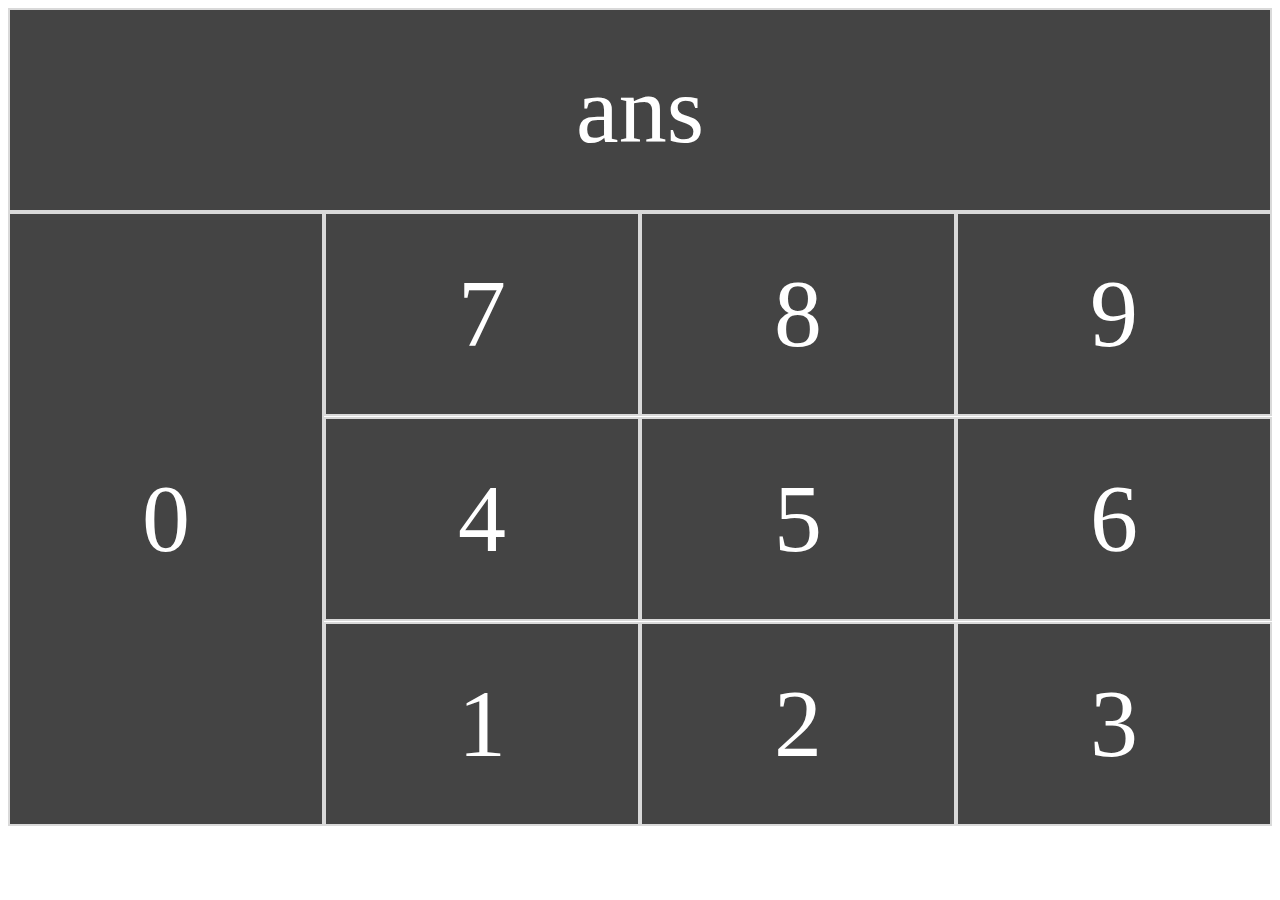
<file: source/index.html>
<html>

<head>
    <link rel="stylesheet" type="text/css" href="./assets/style.css">
    <title>计算器</title>
</head>

<body>
    <div class="cal-container">
        <div class="cal-box">
            <span>ans</span>
        </div>
        <div class="cal-box">
            <span>0</span>
        </div>
        <div class="cal-box">
            <span>7</span>
        </div>
        <div class="cal-box">
            <span>8</span>
        </div>
        <div class="cal-box">
            <span>9</span>
        </div>
        <div class="cal-box">
            <span>4</span>
        </div>
        <div class="cal-box">
            <span>5</span>
        </div>
        <div class="cal-box">
            <span>6</span>
        </div>
        <div class="cal-box">
            <span>1</span>
        </div>
        <div class="cal-box">
            <span>2</span>
        </div>
        <div class="cal-box">
            <span>3</span>
        </div>
    </div>
</body>
<script>

</script>

</html>
</file>
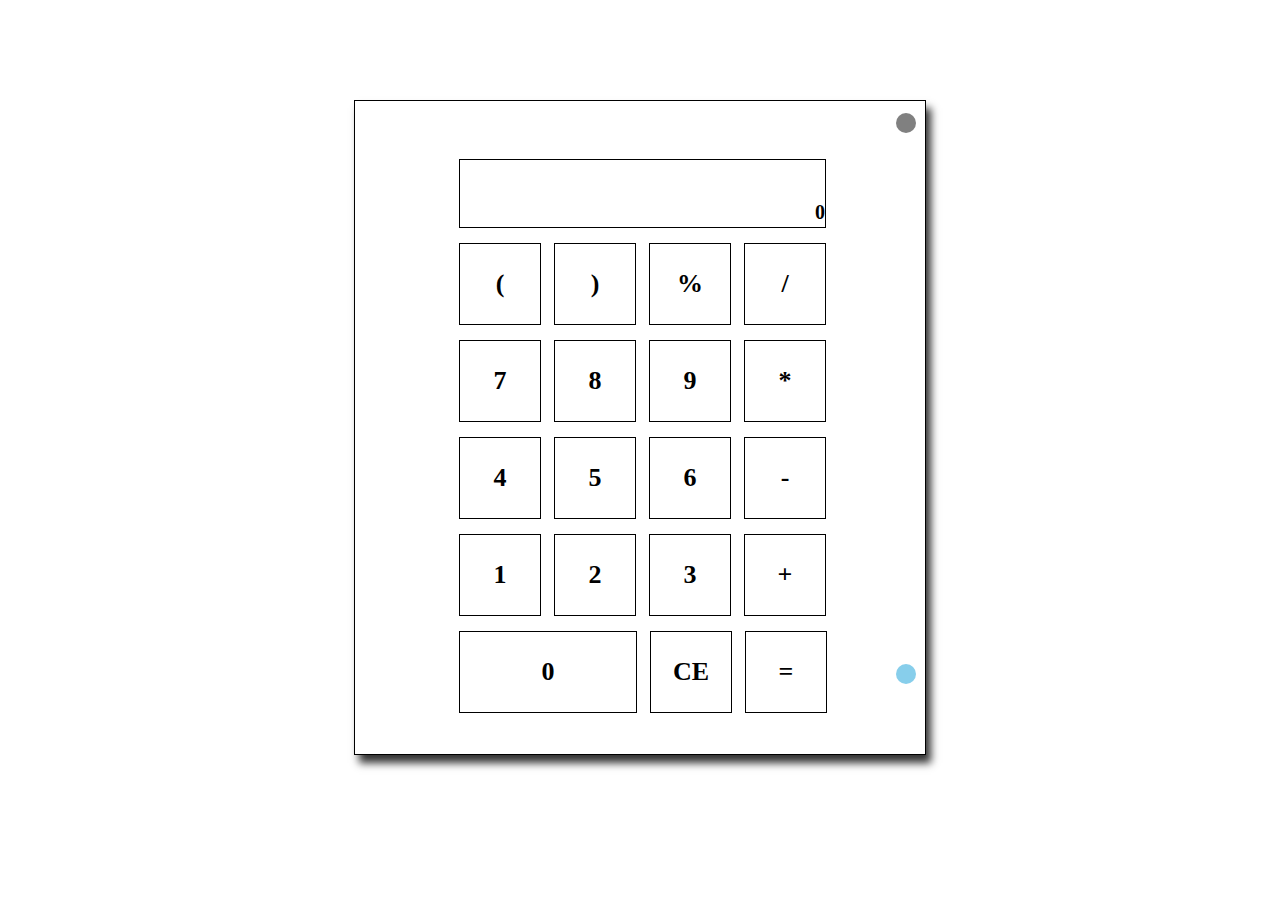
<file: Ashen/计算器 1.0.html>
<!DOCTYPE html>
<html lang="en">
<head>
	<meta charset="UTF-8">
	<!-- REVIEW: 引用外部 CSS -->
	<link rel="stylesheet" type="text/css" href="./asset/style.css"/>
	<title>计算器 1.0</title>
	
	<!-- Author: Ashen Time: 2019-04-13-->
	<!-- REVIEW: 从外部加载 -->
	<script src="./js/script.js" type="text/javascript"></script>
</head>
<body>
	<div class="container">
		<div class="addFunc">
			<div class="rbox">
				<h3 style="text-align: center; font-size: 30px; color: skyblue; text-shadow: 2px 2px 3px rgba(0, 0, 0, .6); text-shadow: -2px -2px -3px rgba(255, 255, 255);">Informantion 1.0</h3>
				<ul style="list-style: square; margin: 20px 40px; font-size: 20px; font-weight: 700">
					<li>未处理浮点数计算</li>
					<li>未优化大精度运算</li>
					<li>程序存在隐患错误</li>
				</ul>
			</div>
		</div>
		<div class="flagToBox"></div>
		<div class="boxFun">
			<ul>
				<li><-</li>
				<li>^</li>
			</ul>
		</div>
		<div class="bigBox">
			<div class="top">
				<div class="shower"></div>
				<div class="answer"></div>
			</div>
			<div class="bigNav">
				<ul>
					<li>(</li>
					<li>)</li>
					<li>%</li>
					<li class="go">/</li>
					<li>7</li>
					<li>8</li>
					<li>9</li>
					<li class="go">*</li>
					<li>4</li>
					<li>5</li>
					<li>6</li>
					<li class="go">-</li>
					<li>1</li>
					<li>2</li>
					<li>3</li>
					<li class="go">+</li>
				</ul>
				<ul>
					<li class="_0">0</li>
					<li class="CE">CE</li>
					<li class="go">=</li>
				</ul>
			</div>
		</div>	
	</div>
</body>
</html>
</file>
<file: source/assets/style.css>
.cal-container {
    display: grid;
    grid-template-columns: 1fr 1fr 1fr 1fr;
    grid-template-rows: auto;
    align-items: center;
}

.cal-box {
    border: 2px solid rgba(255,255,255,0.8);
    font-size: 96px;
    color: #ffffff;
    line-height: 200px;
    text-align: center;
    background-color: #444444;
}

.cal-box:first-child {
    grid-column: 1/5;
    line-height: 200px;
    text-align: center;
}

.cal-box:nth-child(2) {
    grid-row: 2/5;
    line-height: 610px;
}
</file>
<file: Ashen/asset/style.css>
* {
    padding: 0;
    margin: 0;
}

ul {
    list-style: none;
}

.container {
    margin: 100px auto;
    width: 570px;
    height: 653px;
    border: 1px solid black;
    box-shadow: 5px 8px 8px rgba(0, 0, 0, .8);
    position: relative;
}

.bigBox {
    width: 367px;
    height: 543px;
    position: absolute;
    box-sizing: border-box;
    top: 58px;
    left: 104px;
}

.top {
    height: 67px;
    border: 1px solid black;
    position: relative;
}

.top .answer,
.top .shower {
    position: absolute;
    line-height: 30px;
    font-size: 20px;
    font-weight: 700;
}

.top .answer {
    bottom: 0;
    right: 0;
}

.top .shower {
    top: 0;
    left: 0;
}

.bigNav ul li {
    border: 1px solid black;
    margin-top: 15px;
    margin-right: 13px;
    float: left;
    width: 80px;
    text-align: center;
    line-height: 80px;
    font-size: 26px;
    font-weight: 700;
    cursor: pointer;
    position: relative;
}

.bigNav ul li:hover,
.boxFun ul li:hover {
    animation-delay: 0.2s;
    animation-duration: 2s;
    animation-name: ashen;
    animation-fill-mode: forwards;
}

.rbox {
    width: 278px;
    height: 400px;
    background-color: skyblue;
    position: absolute;
    display: none;
    right: -288px;
    top: -13px;
    z-index: 1000;
}

.addFunc {
    width: 20px;
    height: 20px;
    border-radius: 50%;
    background-color: gray;
    position: absolute;
    right: 9px;
    top: 12px;
    cursor: pointer;
}

.addFunc:hover {
    background-color: rgba(0, 0, 0, .8);
}

.addFunc:hover .rbox {
    display: inline-block;
    transition-delay: 0.5s;
    transition-duration: 1s;
    width: 278px;
    height: 400px;
}

@keyframes ashen {
    0% {
        box-shadow: 5px 7px 5px rgba(0, 0, 0, .6),
            -5px -7px 2px rgba(255, 255, 255, .8);
    }

    25% {
        font-size: 40px;
        box-shadow: 5px 7px 5px rgba(0, 0, 0, .6),
            -5px -7px 2px rgba(255, 255, 255, .8);
    }

    50% {
        font-size: 40px;
        color: gray;
        box-shadow: 5px 7px 5px rgba(0, 0, 0, .6),
            -5px -7px 2px rgba(255, 255, 255, .8);
    }

    75% {
        font-size: 40px;
        color: gray;
        box-shadow: 5px 7px 5px rgba(0, 0, 0, .6),
            -5px -7px 2px rgba(255, 255, 255, .8);
    }

    100% {
        font-size: 40px;
        color: gray;
        box-shadow: 5px 7px 5px rgba(0, 0, 0, .6),
            -5px -7px 2px rgba(255, 255, 255, .8);
        text-shadow: 4px 5px 4px rgba(0, 0, 0, .8);
    }

}

.bigNav .go {
    margin-right: -16px;
}

.bigNav ._0 {
    width: 176px;
}

.boxFun {
    position: absolute;
    bottom: 32px;
    right: 83px;
    width: 0px;
    overflow: hidden;
    height: 100px;
    border-radius: 10px;
    background-color: white;
    z-index: 1;
}

.boxFun li {
    width: 80px;
    line-height: 80px;
    border: 1px solid black;
    box-sizing: border-box;
    text-align: center;
    font-size: 26px;
    font-weight: 700;
    cursor: pointer;
    float: left;
    margin-right: 10px;
    margin-top: 10px;
}

.boxFun li:nth-child(1) {
    margin-left: 13px;
}

.flagToBox {
    position: absolute;
    width: 20px;
    height: 20px;
    border-radius: 50%;
    z-index: 2;
    background-color: skyblue;
    bottom: 70px;
    right: 9px;
    cursor: pointer;
}
</file>
